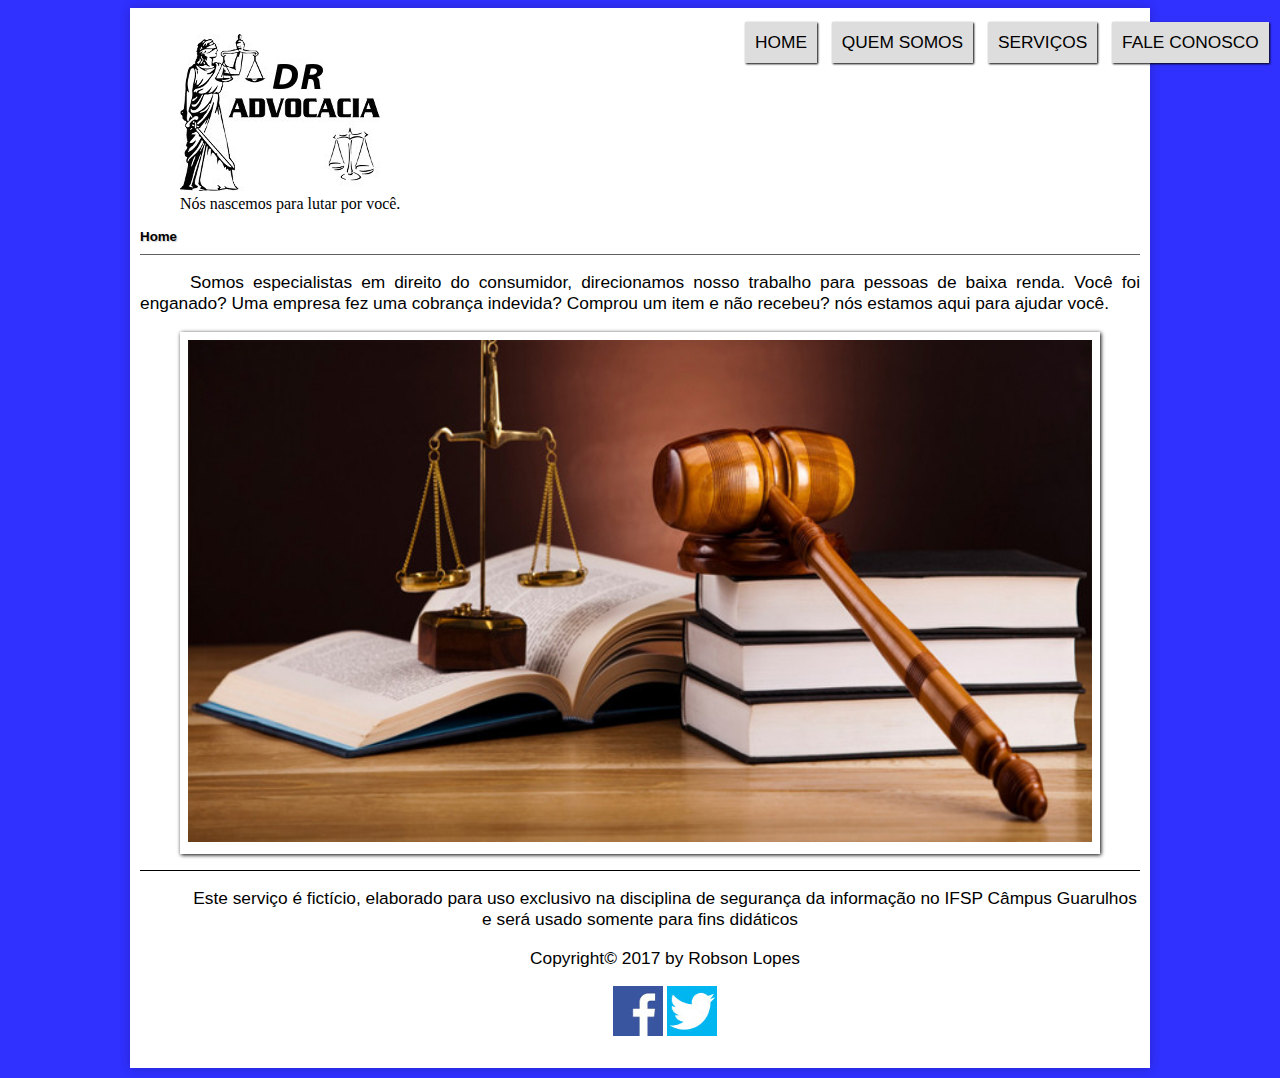
<file: index.html>
<!DOCTYPE html>
<html lang="pt-br">
<head>
	<meta charset="utf-8">
	<title> DR Advocacia </title>
	<link rel="stylesheet" type="text/css" href="css/estilos.css"/>
	</head>

<body>
<div id="interface">
	<header id="cabecalho">
	<figure id="logo">
	<img id="logo" src="imagens/direitologo.jpg"/>
	<figcaption>
		Nós nascemos para lutar por você.
	</figcaption>
	</figure>
	<nav id="menu">
	<h1>Menu Principal</h1>
	<ul type="disc">
	<li><a href="index.html">Home</a></li>
	<li><a href="quemsomos.html">Quem Somos</a></li>
	<li><a href="services.html">Serviços</a></li>
	<li><a href="faleconosco.php">Fale Conosco</a></li>
	</ul>
	</nav>
	<h3>Home</h3>
	</header>
<section id="principal">
	<p>
	Somos especialistas em direito do consumidor, direcionamos nosso
	trabalho para pessoas de baixa renda.
	Você foi enganado? Uma empresa fez uma cobrança indevida?
	Comprou um item e não recebeu? nós estamos aqui para ajudar você.
	</p>
	
	<figure class="foto-legenda">
		<img src="imagens/direito001.jpg"/>
		<figcaption>
		Fonte:Google_fotos
		</figcaption>
	</figure>
</section>
	
<footer id="rodape">
	<p> Este serviço é fictício, elaborado para uso exclusivo na disciplina de segurança da informação no IFSP Câmpus Guarulhos e será usado somente para fins didáticos</p>
	<p>	Copyright&copy 2017 by Robson Lopes</p>
	<p><a href="http://www.facebook.com" target="_blank"><img src="imagens/fbklogo.jpg"/></a>
	<a href="http://www.twitter.com" target="_blank"><img src="imagens/twrlogo.jpg"/></a>
	</p>		
</footer>
</div>
</body>
</html>
</file>
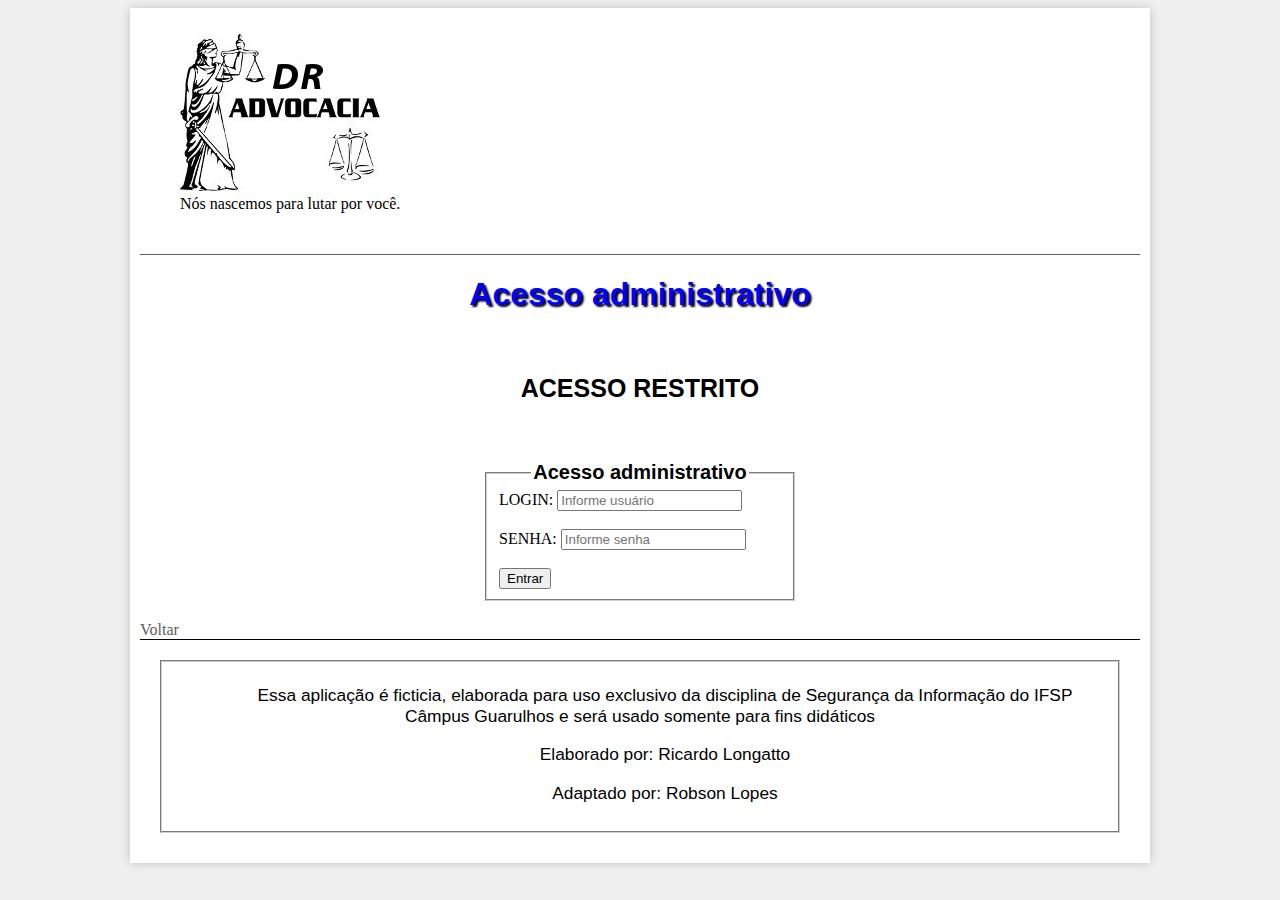
<file: acesso.html>
<!DOCTYPE html>
<html lang="pt-br">
<head>
	<meta charset="utf-8">
	<title> Ambiente SQL Injection - DR Advocacia </title>
	<link rel="stylesheet" type="text/css" href="css/estilos.css"/>
	<style>
	body {
		background-color: #f0f0f0;
		color: rgba(0,0,0,1);
	}
	h1 {
		font-family: arial;
		font-size: 30;
		color: blue;
		text-align: center;
		text-shadow: 2px 2px 2px black;
	}
	h2 {
		font-family: arial;
		font-size: 20;
		text-align: center;
		color: black;
	}
	p {
		font-family: arial;
		text-align: left;
		font-size: 20px;
		text-indent: 50px;
	}
	p#pe {
		font-family: arial;
		text-align: justify;
		font-size: 15px;
	}
	fieldset {
		border-color: #cecece;
		margin: 20px;
	}
	legend {
		color: #000000;
		font-family: arial;
		text-align: center;
		font-weight: bold;
		font-size: 15pt;
	}
	form {
		width: 350px;
		margin: auto;
	}
	</style>
</head>
<body>
<div id="interface">
	<header id="cabecalho">
	<figure id="logo">
	<img id="logo" src="imagens/direitologo.jpg"/>
	<figcaption>
		Nós nascemos para lutar por você.
	</figcaption>
	</figure>
	</header>
	
	<h1>Acesso administrativo</h1><br/>
	<h2>ACESSO RESTRITO</h2><br/>
	
<form action="../dra/login.php" method="POST">
<fieldset id="acesso">
	<legend> Acesso administrativo</legend>
	<label for="usu">LOGIN:</label> 
	<input type="text" name="user" maxlength="30" placeholder="Informe usuário"><br/>
	<br/>
	<label for="sen"> SENHA:</label>
	<input type="password" name="pass" maxlength="14" placeholder="Informe senha"><br/>
	<br/>
	<button type="submit"> Entrar </button>
</fieldset>
</form>
<a href="index.html"> Voltar </a>
<footer id="rodape">
<fieldset>
	<p id=pe> Essa aplicação é ficticia, elaborada para uso exclusivo da disciplina de Segurança da Informação do IFSP Câmpus Guarulhos e será usado somente para fins didáticos </p>
	<p id="pe">Elaborado por: Ricardo Longatto</p>
	<p id="pe">Adaptado por: Robson Lopes</p>
</fieldset>
</div>
</body>
</html>
</file>
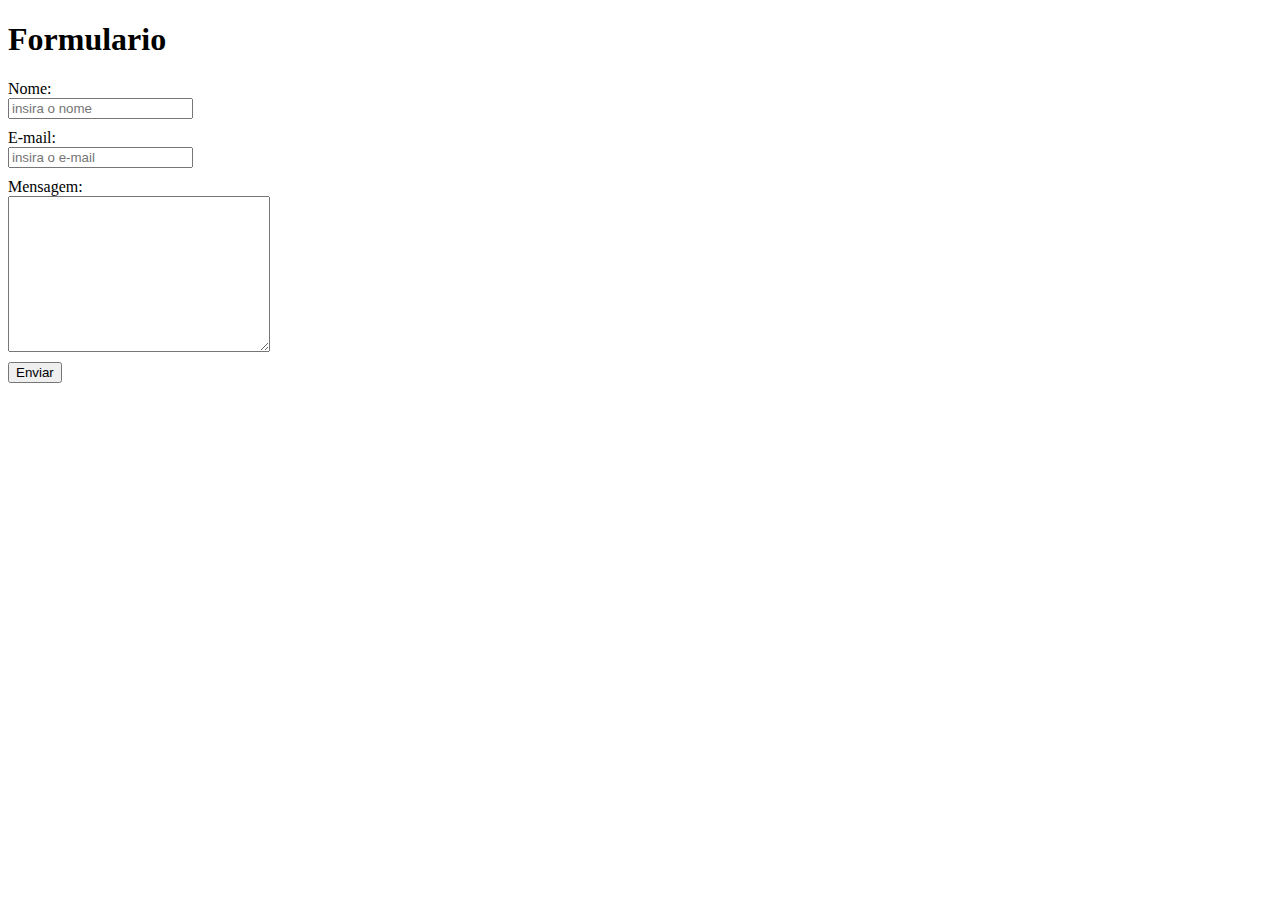
<file: form.html>
<!DOCTYPE html>
<html>
<head>
    <meta charset="utf-8" />
    <title>Page Title</title>
    <meta name="viewport" content="width=device-width, initial-scale=1">
</head>
<body>
    <h1> Formulario </h1>

    <form action="http://192.168.25.248:3003/usuarios" method='POST'>
        Nome: <input type="text" name="nome" placeholder="insira o nome" >
        E-mail: <input type="email"name="mail" placeholder="insira o e-mail">
        Mensagem: <textarea name="mensagem" cols="30" rows="10"></textarea>
        <button>Enviar</button>
    </form>

    <style>
        input,
        textarea {
            display: block;
            margin-bottom: 10px;
        }
    </style>

</body>
</html>
</file>
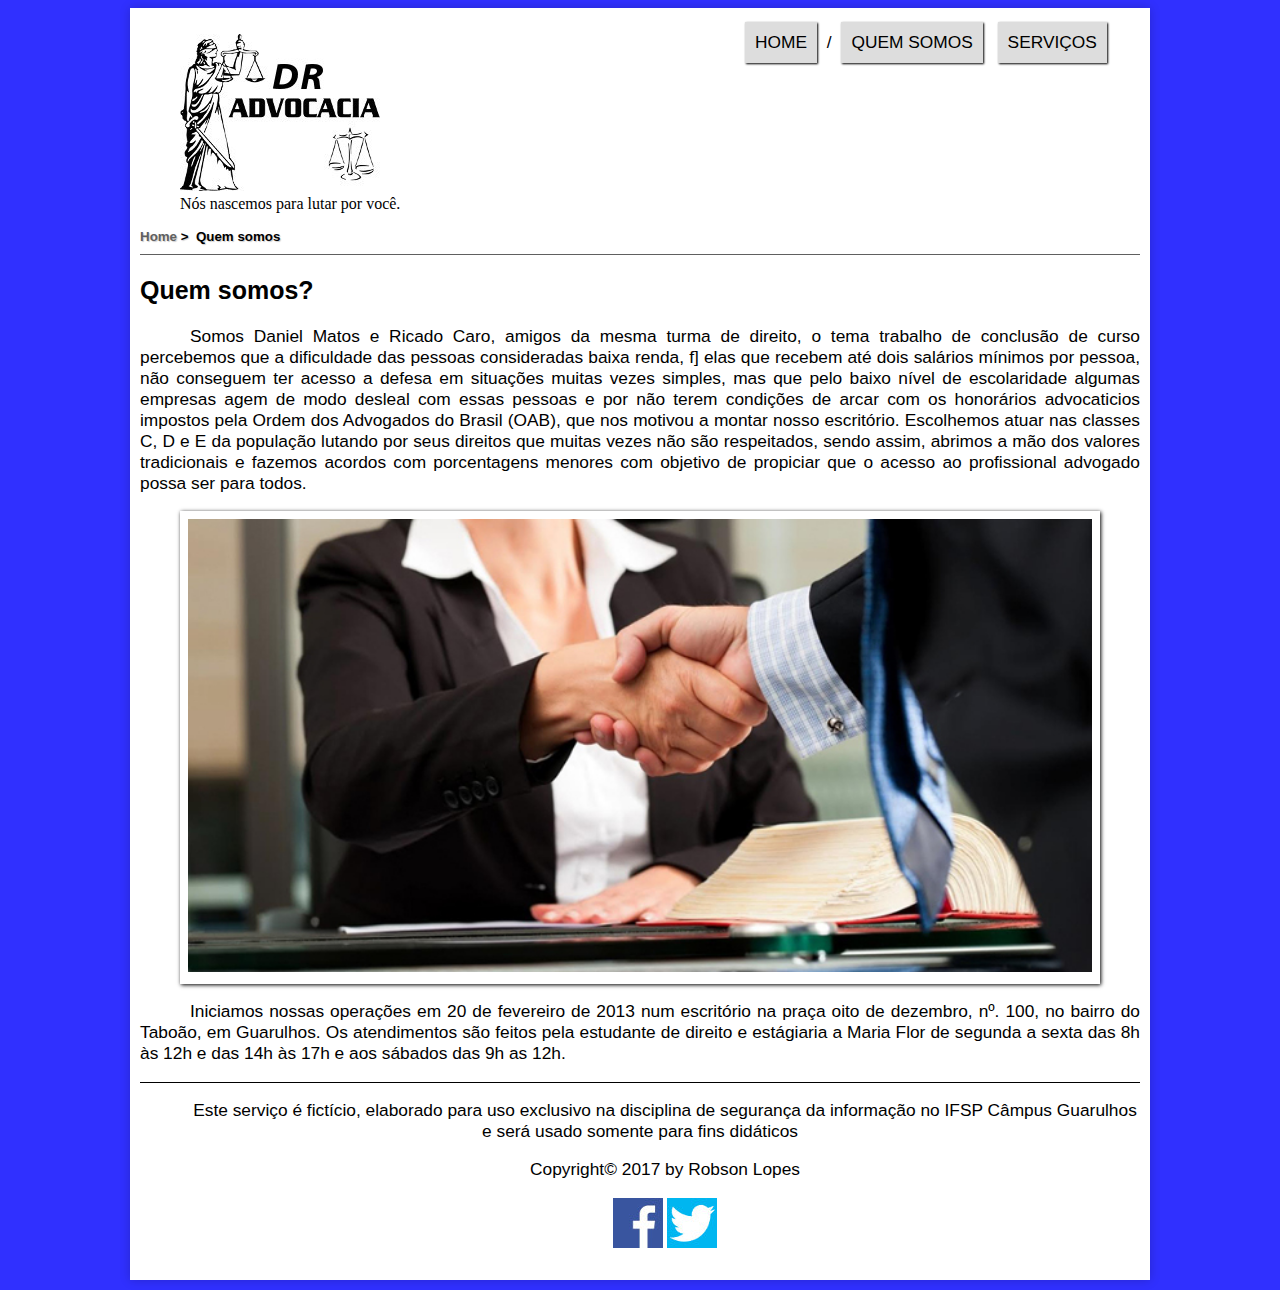
<file: quemsomos.html>
<!DOCTYPE html>
<html lang="pt-br">
<head>
	<meta charset="utf-8">
	<title>	DR Advogados - Quem Somos </title>
	<link rel="stylesheet" type="text/css" href="css/estilos.css"/>
</head>

<body>
<div id="interface">
<header id="cabecalho">
	<figure id="logo">
	<img id="logo" src="imagens/direitologo.jpg"/>
	<figcaption>
		Nós nascemos para lutar por você.
	</figcaption>
	</figure>
	<nav id="menu">
	<h1>Menu Principal</h1>
	<ul type="disc">
	<li><a href="index.html">Home</a></li>
/	<li><a href="quemsomos.html">Quem Somos</a></li>
	<li><a href="services.html">Serviços</a></li>
	</ul>
	</nav>
	<h3><a href="index.html">Home</a>&nbsp>&nbsp Quem somos</h3>
</header>
	<h2> Quem somos? </h2>
	<p>
	Somos Daniel Matos e Ricado Caro, amigos da mesma turma 
	de direito, o tema trabalho de conclusão de curso percebemos
	que a dificuldade das pessoas consideradas baixa renda, f]
	elas que recebem até dois salários mínimos por pessoa, não
	 conseguem ter acesso a defesa em situações muitas vezes simples, mas que pelo baixo nível de escolaridade algumas empresas agem de modo desleal com essas pessoas e por não terem condições de arcar com os honorários advocaticios impostos pela Ordem dos Advogados do Brasil (OAB), que nos motivou a montar nosso escritório. Escolhemos atuar nas classes C, D e E da população lutando por seus direitos que muitas vezes não são respeitados, sendo assim, abrimos a mão dos valores tradicionais e fazemos acordos com porcentagens menores com objetivo de propiciar que o acesso ao profissional advogado possa ser para todos. 
	</p>
	
	<figure class="foto-legenda">
		<img src="imagens/direito003.jpg"/>
		<figcaption>
		Fonte:Google_fotos
		</figcaption>
	</figure>
	<p>
	Iniciamos nossas operações em 20 de fevereiro de 2013 num escritório na praça oito de dezembro, nº. 100, no bairro do Taboão, em Guarulhos. Os atendimentos são feitos pela estudante de direito e estágiaria a Maria Flor de segunda a sexta das 8h às 12h e das 14h às 17h e aos sábados das 9h as 12h.
	</p>
	<footer id="rodape">
	<p> Este serviço é fictício, elaborado para uso exclusivo na disciplina de segurança da informação no IFSP Câmpus Guarulhos e será usado somente para fins didáticos</p>
	<p>	Copyright&copy 2017 by Robson Lopes</p>
	<p><a href="http://www.facebook.com" target="_blank"><img src="imagens/fbklogo.jpg"/></a>
	<a href="http://www.twitter.com" target="_blank"><img src="imagens/twrlogo.jpg"/></a>
	</p>
</div>
</body>
</html>
</file>
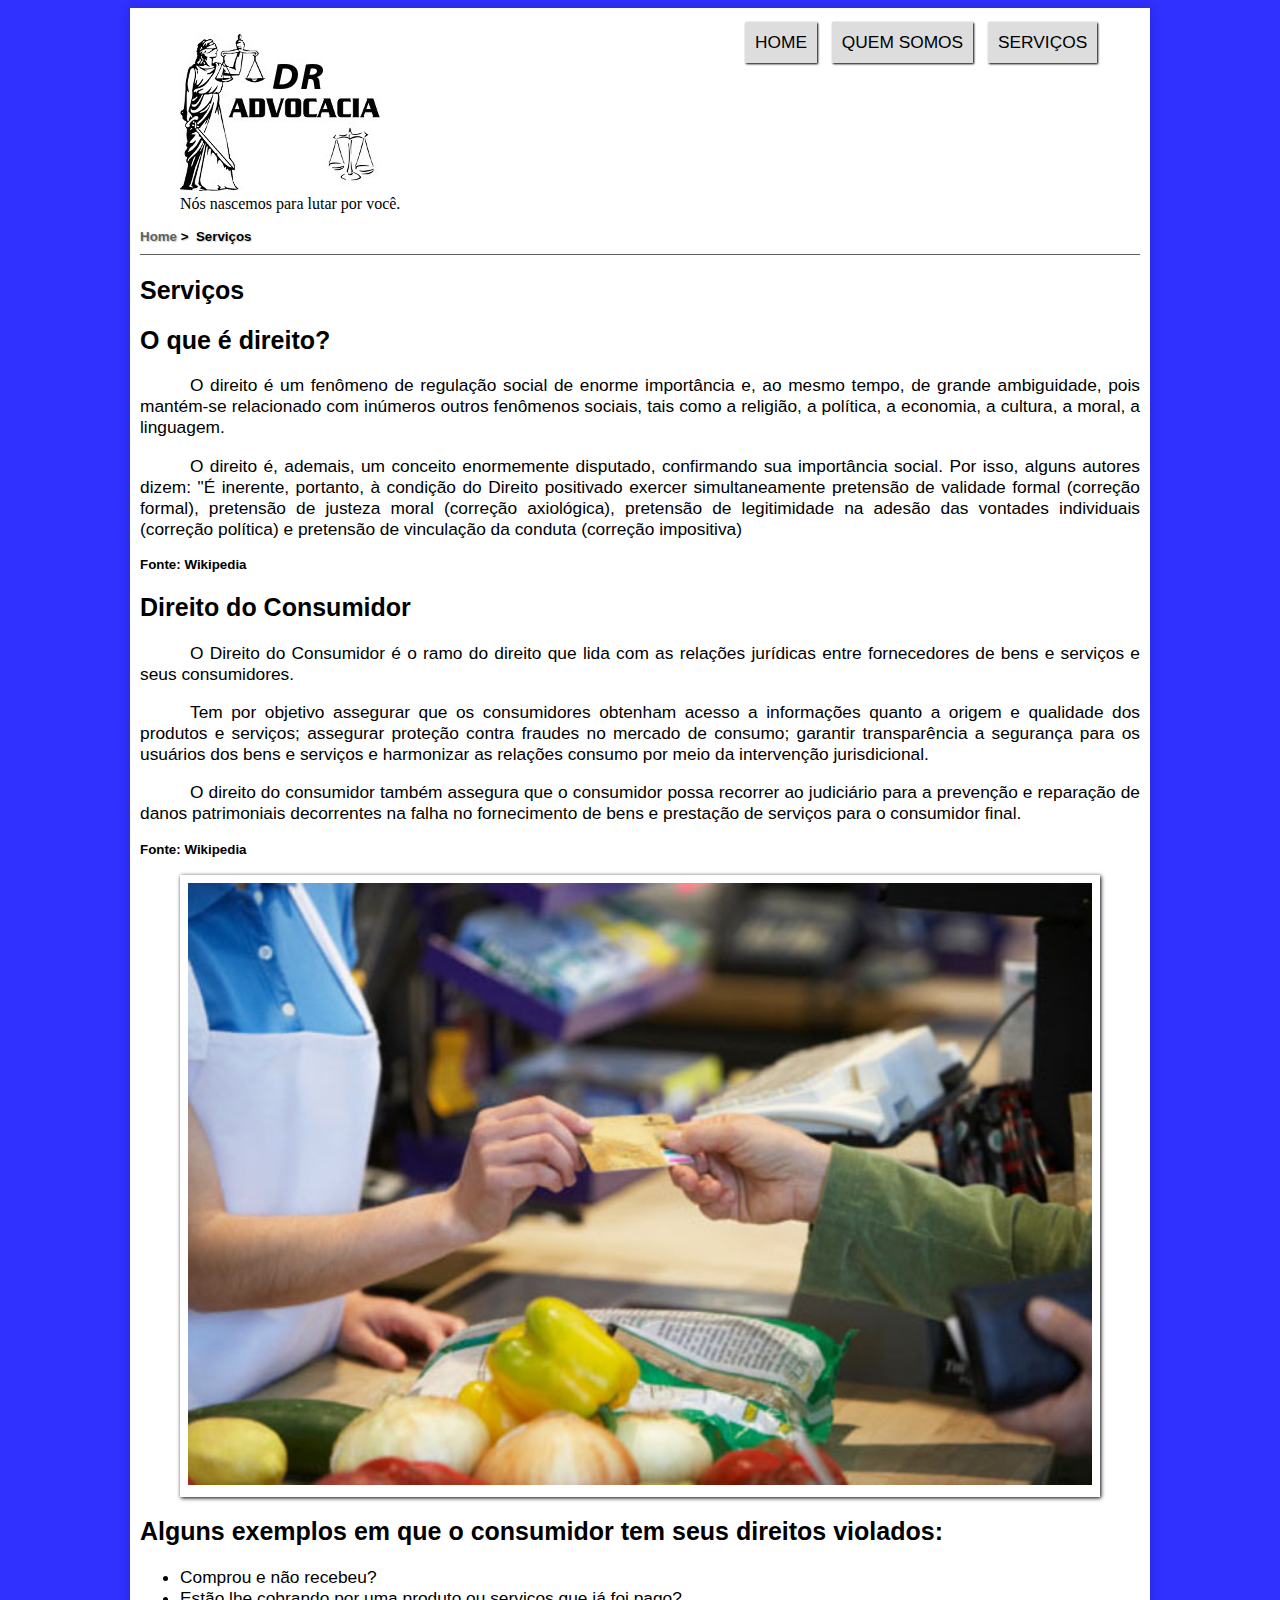
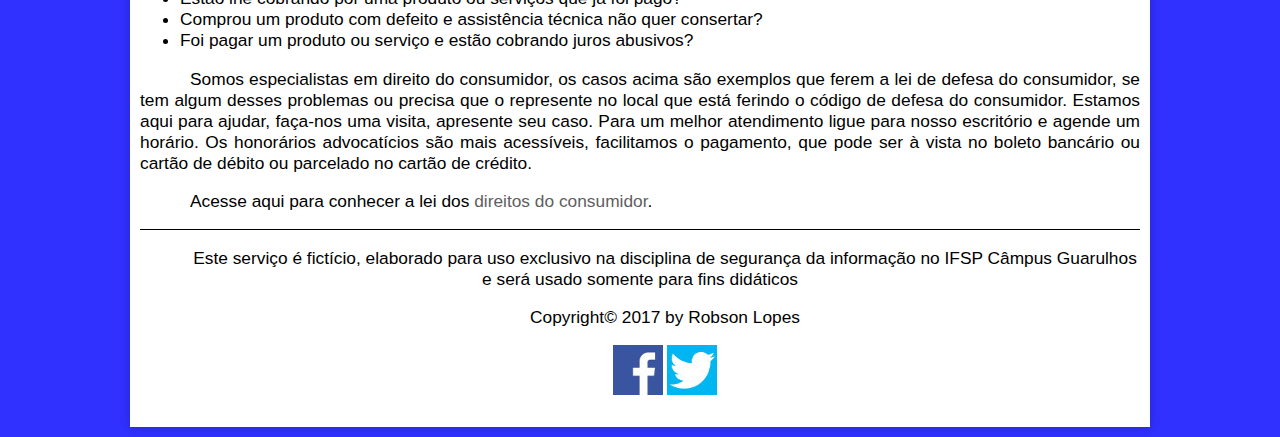
<file: services.html>
<!DOCTYPE html>
<html lang="pt-br">
<head>
	<meta charset="utf-8">
	<title>	DR Advogados - Serviços </title>
	<link rel="stylesheet" type="text/css" href="css/estilos.css"/>
</head>

<body>
<div id="interface">
<header id="cabecalho">
	<figure id="logo">
	<img id="logo" src="imagens/direitologo.jpg"/>
	<figcaption>
		Nós nascemos para lutar por você.
	</figcaption>
	</figure>
	<nav id="menu">
	<h1>Menu Principal</h1>
	<ul type="disc">
	<li><a href="index.html">Home</a></li>
	<li><a href="quemsomos.html">Quem Somos</a></li>
	<li><a href="services.html">Serviços</a></li>
	</ul>
	</nav>
	<h3><a href="index.html">Home</a>&nbsp>&nbsp Serviços</h3>
</header>

	<h2> Serviços </h2>
	<h2>O que é direito?</h2>
	<p>O direito é um fenômeno de regulação social de enorme importância e, ao mesmo tempo, de grande ambiguidade, pois mantém-se relacionado com inúmeros outros fenômenos sociais, tais como a religião, a política, a economia, a cultura, a moral, a linguagem.</p>
	<p>O direito é, ademais, um conceito enormemente disputado, confirmando sua importância social. Por isso, alguns autores dizem: "É inerente, portanto, à condição do Direito positivado exercer simultaneamente pretensão de validade formal (correção formal), pretensão de justeza moral (correção axiológica), pretensão de legitimidade na adesão das vontades individuais (correção política) e pretensão de vinculação da conduta (correção impositiva)</p>
	<h4>Fonte: Wikipedia</h4>
	<h2>Direito do Consumidor</h2>
	<p>O Direito do Consumidor</a> é o ramo do direito que lida com as relações jurídicas entre fornecedores de bens e serviços e seus consumidores.</p>
	<p>Tem por objetivo assegurar que os consumidores obtenham acesso a informações quanto a origem e qualidade dos produtos e serviços; assegurar proteção contra fraudes no mercado de consumo; garantir transparência a segurança para os usuários dos bens e serviços e harmonizar as relações consumo por meio da intervenção jurisdicional.</p>
	<p>O direito do consumidor também assegura que o consumidor possa recorrer ao judiciário para a prevenção e reparação de danos patrimoniais decorrentes na falha no fornecimento de bens e prestação de serviços para o consumidor final.<p>
	<h4>Fonte: Wikipedia</h4>
	<figure class="foto-legenda">
		<img src="imagens/direito005.jpg"/>
		<figcaption>
		Fonte:Google_fotos
		</figcaption>
	</figure>
	<h2> Alguns exemplos em que o consumidor tem seus direitos violados:</h2>
	<ul type="disc" id="serv">
	<li> Comprou e não recebeu?</li>
	<li> Estão lhe cobrando por uma produto ou serviços que já foi pago?</li>
	<li> Comprou um produto com defeito e assistência técnica não quer consertar?</li>
	<li> Foi pagar um produto ou serviço e estão cobrando juros abusivos?</li>
	</ul>
	<p> 
	Somos especialistas em direito do consumidor, os casos acima são exemplos que ferem a lei de defesa do consumidor, se tem algum desses problemas ou precisa que o represente no local que está ferindo o código de defesa do consumidor. Estamos aqui para ajudar, faça-nos uma visita, apresente seu caso. Para um melhor atendimento ligue para nosso escritório e agende um horário. Os honorários advocatícios são mais acessíveis, facilitamos o pagamento, que pode ser à vista no boleto bancário ou cartão de débito ou parcelado no cartão de crédito.
	</p>
	<p>
	Acesse aqui para conhecer a lei dos <a href="http://www.planalto.gov.br/ccivil_03/leis/L8078.htm" target="_blank">direitos do consumidor</a>.
	<footer id="rodape">
	<p> Este serviço é fictício, elaborado para uso exclusivo na disciplina de segurança da informação no IFSP Câmpus Guarulhos e será usado somente para fins didáticos</p>
	<p>	Copyright&copy 2017 by Robson Lopes</p>
	<p><a href="http://www.facebook.com" target="_blank"><img src="imagens/fbklogo.jpg"/></a>
	<a href="http://www.twitter.com" target="_blank"><img src="imagens/twrlogo.jpg"/></a>
	</p>	
	</footer>	
</div>		
</body>
</html>
</file>
<file: css/estilos.css>
@charset "UTF-8";

body{
	background-color: #3030ff;
	color: rgba(0,0,0,1);	
}

ul{
	font-family: arial, verdana;
	font-size: 13pt;
	text-align: left;
}

a {
	color: #606060;
	text-decoration: none;
}

a:hover {
	text-decoration: underline;
	color: #3030ff;
}

div#interface {
	width: 1000px;
	background-color: #ffffff;
	margin: 0px auto 10px auto;
	box-shadow: 0px 0px 10px rgba(0,0,0,.2);
	padding: 10px;
}
p{
		text-align: justify;
		font-family: arial, verdana;
		font-size: 13pt;
		text-indent: 50px;
}
h2 {
	text-align: left;
	font-family: arial, verdana;
	font-size: 25px;
	font-weight: bold;	
}

h4 {
	text-align: left;
	font-family: arial, verdana;
	font-size: 10pt;
	font-weight: bold;	
}

header#cabeçalho img#logo {
	position: absolute;
	top: 5px;
	left: 5px;
}

header#cabecalho {
	border-bottom: 1px #606060 solid;
	height: 220px;
}

header#cabecalho h3 {
	font-family: Arial, Verdana;
	font-size: 10pt;
	color: #000000;
	text-shadow: 1px 1px 1px rgba(0,0,0,.2);
}

/*Formatação das Imagens*/
figure.foto-legenda {
		position: relative;
		border: 8px solid white;
		box-shadow: 1px 1px 4px black;
}

figure.foto-legenda img {
	width: 100%;
	height: 100%;	
}

figure.foto-legenda figcaption {
	opacity:0;
	position: absolute;
	top: 0px;
	background-color: rgba(0,0,0,0.4);
	color: white;
	width: 100%;
	height: 100%;
	padding: 10px;
	box-sizing: border-box;
	transition: opacity 1s;	
}

figure.foto-legenda:hover figcaption{
	opacity: 1;
}

/*Formatação do Menu*/
nav#menu {
	display: block;
}
nav#menu ul {
	list-style: none;
	text-transform: uppercase;	
	position: absolute;
	top: 0px;
	left: 700px;
}

nav#menu li {
	display: inline-block;
	background-color: #dddddd;
	padding: 10px;
	margin: 5px;
	transition: background-color 1s;
	box-shadow: 1px 1px 2px black;	
}

nav#menu li:hover {
	background-color: #606060;
	box-shadow: 1px 1px 2px white;
}

nav#menu h1 {
	display: none;
}

nav#menu a {
	color: #000000;
	text-decoration: none;	
}

nav#menu a:hover {
	color: #ffffff;
}

section#principal {
	display: block;
	float: center;
}


footer#rodape {
	clear: both;
	float: center;
	border-top: 1px solid #000000;
}

footer#rodape p {
	text-align: center;
	font-family: arial, verdana;
	font-size: 13pt;		
}
</file>
